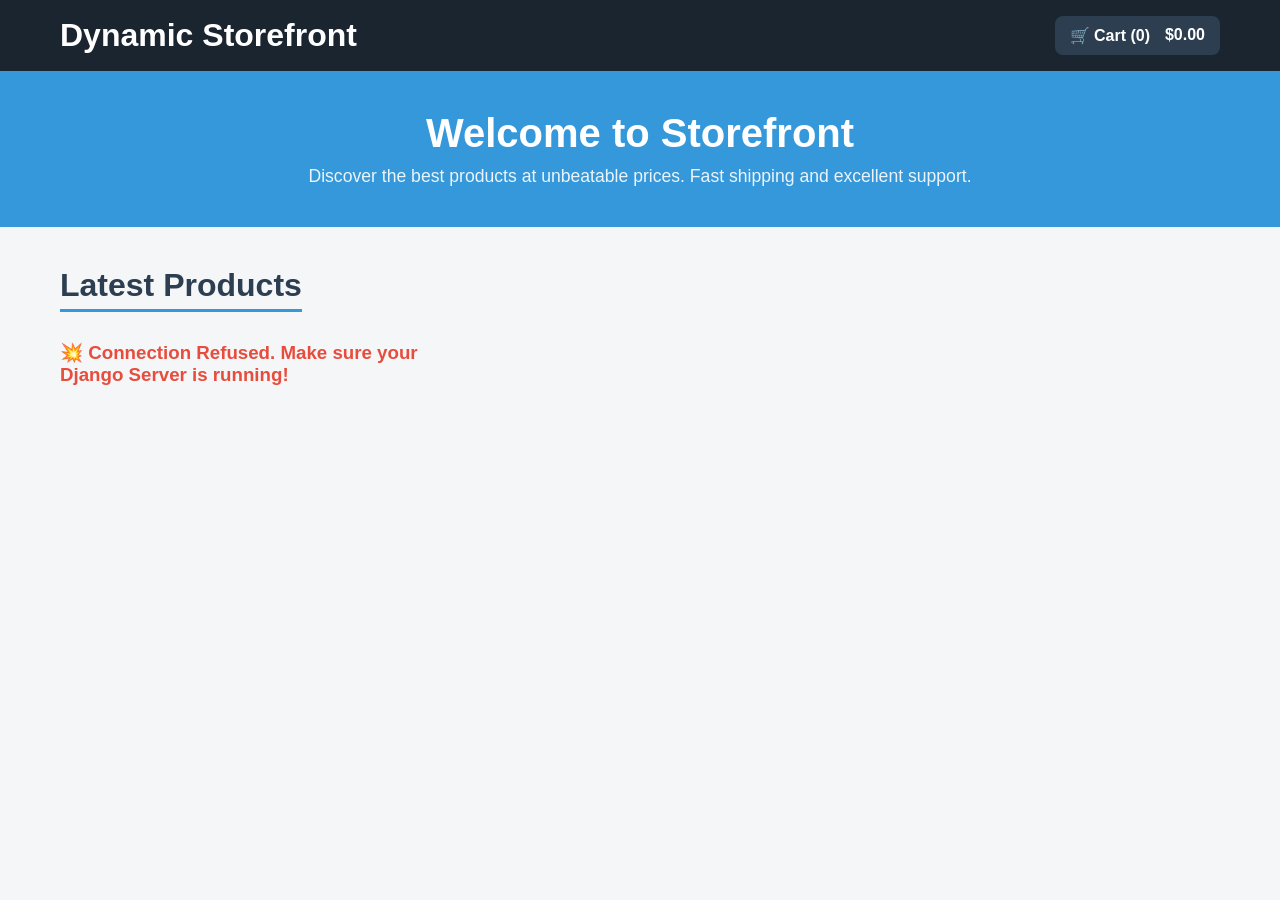
<file: frontend/index.html>
<!DOCTYPE html>
<html lang="en">
<head>
    <meta charset="UTF-8">
    <meta name="viewport" content="width=device-width, initial-scale=1.0">
    <title>Storefront Shop</title>
    <link rel="stylesheet" href="style.css">
</head>
<body>
    <header>
        <div class="header-container">
            <h1>Dynamic Storefront</h1>
            <div class="cart-icon">
                <span id="cart-count">🛒 Cart (0)</span>
                <span id="cart-total">$0.00</span>
            </div>
        </div>
    </header>
    
    <div class="banner">
        <h2>Welcome to Storefront</h2>
        <p>Discover the best products at unbeatable prices. Fast shipping and excellent support.</p>
    </div>

    <main>
        <div class="container">
            <h2 class="section-title">Latest Products</h2>
            <div id="product-grid" class="grid">
                <!-- Products will be injected here by app.js -->
            </div>
        </div>
    </main>
    <script src="app.js"></script>
</body>
</html>
</file>
<file: frontend/style.css>
* {
    box-sizing: border-box;
    margin: 0;
    padding: 0;
    font-family: 'Segoe UI', Tahoma, Geneva, Verdana, sans-serif;
}

body { 
    background-color: #f4f6f8; 
    color: #333; 
}

header { 
    background-color: #1a252f; 
    color: white; 
    padding: 1rem 0; 
    box-shadow: 0 2px 10px rgba(0,0,0,0.1);
}

.header-container {
    max-width: 1200px; 
    margin: 0 auto; 
    display: flex; 
    justify-content: space-between; 
    align-items: center; 
    padding: 0 20px;
}

.cart-icon { 
    display: flex; 
    gap: 15px; 
    font-weight: bold; 
    background: #2c3e50; 
    padding: 10px 15px; 
    border-radius: 8px; 
}

.banner {
    background-color: #3498db;
    color: white;
    text-align: center;
    padding: 40px 20px;
}

.banner h2 { font-size: 2.5rem; margin-bottom: 10px; }
.banner p { font-size: 1.1rem; opacity: 0.9; }

.container { 
    max-width: 1200px; 
    margin: 40px auto; 
    padding: 0 20px; 
}

.section-title { 
    margin-bottom: 30px; 
    color: #2c3e50; 
    font-size: 2rem; 
    border-bottom: 3px solid #3498db;
    display: inline-block;
    padding-bottom: 5px;
}

.grid { 
    display: grid; 
    grid-template-columns: repeat(auto-fill, minmax(280px, 1fr)); 
    gap: 30px; 
}

.card {
    background: white; 
    border-radius: 12px; 
    padding: 25px;
    box-shadow: 0 4px 6px rgba(0,0,0,0.05); 
    transition: all 0.3s ease;
    display: flex; 
    flex-direction: column; 
    justify-content: space-between;
    border: 1px solid #eaeaea;
}

.card:hover { 
    transform: translateY(-5px); 
    box-shadow: 0 12px 20px rgba(0,0,0,0.1); 
    border-color: #3498db;
}

.card-title { 
    font-size: 1.25rem; 
    font-weight: bold; 
    margin-bottom: 10px; 
    color: #2c3e50; 
}

.card-price { 
    font-size: 1.5rem; 
    color: #e74c3c; 
    font-weight: bold; 
    margin-bottom: 20px; 
}

.add-btn {
    background-color: #2ecc71; 
    color: white; 
    border: none; 
    padding: 12px;
    border-radius: 6px; 
    cursor: pointer; 
    font-weight: bold; 
    font-size: 1rem;
    width: 100%; 
    transition: background 0.3s;
}

.add-btn:hover { 
    background-color: #27ae60; 
}

.loading {
    text-align: center;
    font-size: 1.5rem;
    color: #7f8c8d;
    padding: 50px;
}
</file>
